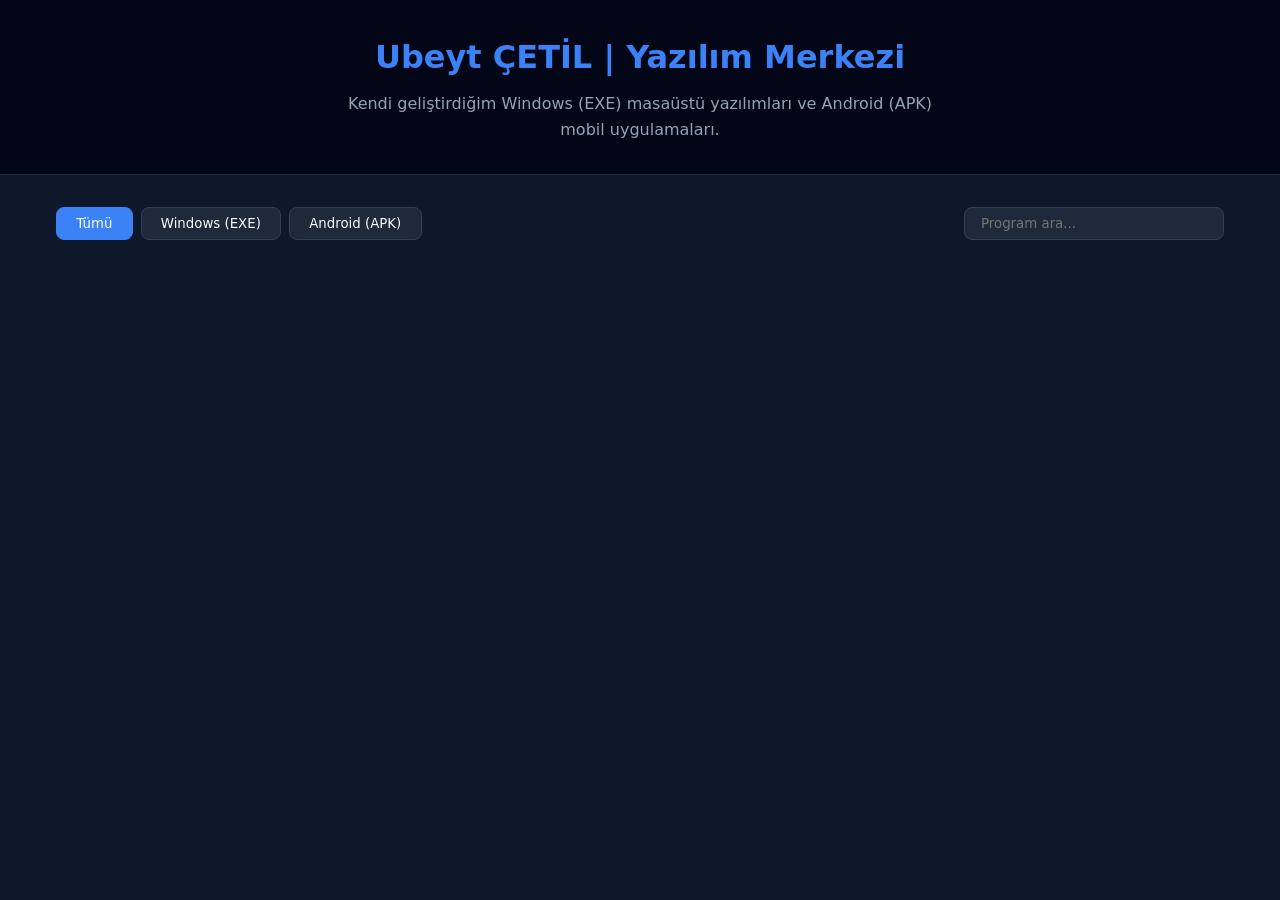
<file: index.html>
<!DOCTYPE html>
<html lang="tr">
<head>
    <meta charset="UTF-8">
    <meta name="viewport" content="width=device-width, initial-scale=1.0">
    <title>Ubeyt ÇETİL | Yazılım & Uygulama Arşivi</title>
    <style>
        :root {
            --bg: #0f172a;
            --card-bg: #1e293b;
            --text: #f8fafc;
            --text-muted: #94a3b8;
            --accent: #3b82f6;
            --accent-hover: #2563eb;
        }
        * { box-sizing: border-box; margin: 0; padding: 0; font-family: 'Segoe UI', system-ui, sans-serif; }
        body { background-color: var(--bg); color: var(--text); line-height: 1.6; }
        header { background: #020617; padding: 2rem 1rem; text-align: center; border-bottom: 1px solid #1e293b; }
        header h1 { font-size: 2rem; color: var(--accent); margin-bottom: 0.5rem; }
        header p { color: var(--text-muted); max-width: 600px; margin: 0 auto; }
        
        .controls { max-width: 1200px; margin: 2rem auto 1rem; padding: 0 1rem; display: flex; flex-wrap: wrap; gap: 1rem; justify-content: space-between; align-items: center; }
        .filters { display: flex; gap: 0.5rem; flex-wrap: wrap; }
        .filter-btn { background: var(--card-bg); color: var(--text); border: 1px solid #334155; padding: 0.5rem 1.2rem; border-radius: 8px; cursor: pointer; transition: 0.2s; }
        .filter-btn.active, .filter-btn:hover { background: var(--accent); border-color: var(--accent); }
        .search-box { padding: 0.5rem 1rem; border-radius: 8px; border: 1px solid #334155; background: var(--card-bg); color: var(--text); width: 260px; }

        .grid { max-width: 1200px; margin: 1.5rem auto 4rem; padding: 0 1rem; display: grid; grid-template-columns: repeat(auto-fill, minmax(300px, 1fr)); gap: 1.5rem; }
        .card { background: var(--card-bg); border-radius: 12px; overflow: hidden; border: 1px solid #334155; transition: transform 0.2s, box-shadow 0.2s; display: flex; flex-direction: column; }
        .card:hover { transform: translateY(-5px); box-shadow: 0 10px 25px rgba(0,0,0,0.4); border-color: var(--accent); }
        .card img { width: 100%; height: 180px; object-fit: cover; background: #020617; }
        .card-body { padding: 1.25rem; flex-grow: 1; display: flex; flex-direction: column; }
        .badge { display: inline-block; background: rgba(59, 130, 246, 0.2); color: #60a5fa; font-size: 0.75rem; font-weight: bold; padding: 0.2rem 0.6rem; border-radius: 6px; margin-bottom: 0.75rem; width: fit-content; }
        .card-title { font-size: 1.2rem; margin-bottom: 0.5rem; color: #fff; text-decoration: none; font-weight: 600; }
        .card-title:hover { color: var(--accent); }
        .card-desc { color: var(--text-muted); font-size: 0.9rem; margin-bottom: 1.25rem; flex-grow: 1; }
        .card-footer { display: flex; justify-content: space-between; align-items: center; border-top: 1px solid #334155; padding-top: 0.75rem; font-size: 0.8rem; color: var(--text-muted); }
        .btn-detail { background: var(--accent); color: white; text-decoration: none; padding: 0.4rem 0.9rem; border-radius: 6px; font-weight: 500; transition: 0.2s; }
        .btn-detail:hover { background: var(--accent-hover); }
    </style>
</head>
<body>

<header>
    <h1>Ubeyt ÇETİL | Yazılım Merkezi</h1>
    <p>Kendi geliştirdiğim Windows (EXE) masaüstü yazılımları ve Android (APK) mobil uygulamaları.</p>
</header>

<div class="controls">
    <div class="filters">
        <button class="filter-btn active" onclick="filtrele('Tümü', this)">Tümü</button>
        <button class="filter-btn" onclick="filtrele('Windows', this)">Windows (EXE)</button>
        <button class="filter-btn" onclick="filtrele('Android', this)">Android (APK)</button>
    </div>
    <input type="text" id="aramaKutusu" class="search-box" placeholder="Program ara..." onkeyup="ara()">
</div>

<main class="grid" id="programListesi"></main>

<script>
    let tumUygulamalar = [];
    let aktifKategori = 'Tümü';

    fetch('uygulamalar.json')
        .then(res => res.json())
        .then(data => {
            tumUygulamalar = data;
            listeyiGoster(tumUygulamalar);
        });

    function listeyiGoster(liste) {
        const alan = document.getElementById('programListesi');
        alan.innerHTML = '';
        liste.forEach(app => {
            alan.innerHTML += `
                <article class="card">
                    <a href="detay.html?id=${app.id}">
                        <img src="${app.resim}" alt="${app.baslik}">
                    </a>
                    <div class="card-body">
                        <span class="badge">${app.platform} • ${app.boyut}</span>
                        <a href="detay.html?id=${app.id}" class="card-title">${app.baslik}</a>
                        <p class="card-desc">${app.ozet}</p>
                        <div class="card-footer">
                            <span>${app.tarih}</span>
                            <a href="detay.html?id=${app.id}" class="btn-detail">İncele & İndir</a>
                        </div>
                    </div>
                </article>
            `;
        });
    }

    function filtrele(kategori, btn) {
        aktifKategori = kategori;
        document.querySelectorAll('.filter-btn').forEach(b => b.classList.remove('active'));
        btn.classList.add('active');
        ara();
    }

    function ara() {
        const kelime = document.getElementById('aramaKutusu').value.toLowerCase();
        const filtrelenmis = tumUygulamalar.filter(app => {
            const kategoriUyumu = aktifKategori === 'Tümü' || app.platform === aktifKategori;
            const kelimeUyumu = app.baslik.toLowerCase().includes(kelime) || app.ozet.toLowerCase().includes(kelime);
            return kategoriUyumu && kelimeUyumu;
        });
        listeyiGoster(filtrelenmis);
    }
</script>

</body>
</html>
</file>
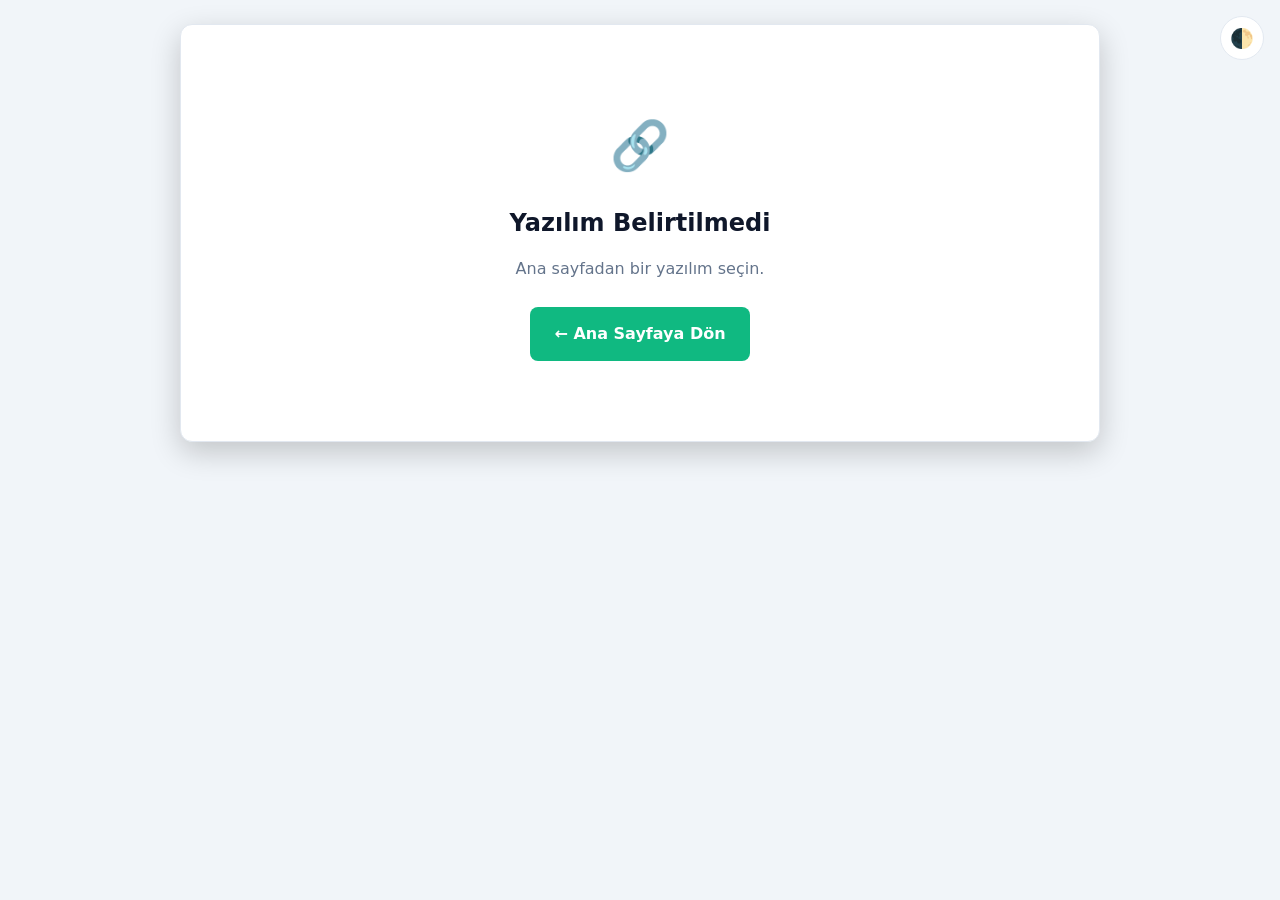
<file: detay.html>
<!DOCTYPE html>
<html lang="tr" data-theme="dark">
<head>
    <meta charset="UTF-8">
    <meta name="viewport" content="width=device-width, initial-scale=1.0">
    <title>Yazılım Detayı | Ubeyt ÇETİL</title>

    <!-- Dinamik SEO (JS ile doldurulur) -->
    <meta name="description" id="meta-desc" content="">
    <meta property="og:type" content="website">
    <meta property="og:title" id="og-title" content="">
    <meta property="og:description" id="og-desc" content="">
    <meta property="og:image" id="og-img" content="">
    <meta name="twitter:card" content="summary_large_image">
    <meta name="twitter:title" id="tw-title" content="">
    <meta name="twitter:description" id="tw-desc" content="">
    <meta name="twitter:image" id="tw-img" content="">

    <link rel="preconnect" href="https://giscus.app" crossorigin>
    <link rel="preconnect" href="https://www.youtube-nocookie.com">

    <style>
        :root, html[data-theme="dark"] {
            --bg:#0b1120; --card:#1e293b; --panel:#0f172a;
            --text:#f8fafc; --muted:#94a3b8;
            --accent:#3b82f6; --success:#10b981; --warn:#f59e0b;
            --border:#334155; --r:12px; --rs:8px; --t:0.2s ease;
        }
        html[data-theme="light"] {
            --bg:#f1f5f9; --card:#ffffff; --panel:#f8fafc;
            --text:#0f172a; --muted:#64748b; --border:#e2e8f0;
        }
        @media (prefers-reduced-motion: reduce) {
            *,*::before,*::after{animation-duration:.01ms!important;transition-duration:.01ms!important}
        }
        *{box-sizing:border-box;margin:0;padding:0}
        body{
            font-family:system-ui,-apple-system,'Segoe UI',Roboto,sans-serif;
            background:var(--bg);color:var(--text);line-height:1.7;padding:1.5rem 1rem;
            -webkit-font-smoothing:antialiased;transition:background var(--t),color var(--t);
        }
        .container{
            max-width:920px;margin:0 auto;background:var(--card);border-radius:var(--r);
            padding:2rem;border:1px solid var(--border);
            box-shadow:0 10px 30px rgba(0,0,0,.2);animation:fadeIn .3s ease;
        }
        @keyframes fadeIn{from{opacity:0}to{opacity:1}}

        /* Skeleton */
        .skeleton{position:relative;overflow:hidden;background:var(--panel);border-radius:var(--rs)}
        .skeleton::after{content:'';position:absolute;inset:0;
            background:linear-gradient(90deg,transparent,rgba(255,255,255,.06),transparent);
            animation:shimmer 1.5s infinite}
        @keyframes shimmer{from{transform:translateX(-100%)}to{transform:translateX(100%)}}
        .sk-line{height:1rem;margin-bottom:.75rem}
        .sk-line.short{width:60%}
        .sk-line.title{height:2rem;width:70%;margin-bottom:1rem}
        .sk-img{width:100%;height:300px;margin-bottom:1.5rem}

        /* A11y */
        .skip-link{position:absolute;top:-100px;left:1rem;background:var(--accent);color:#fff;
            padding:.75rem 1rem;border-radius:var(--rs);z-index:1000;transition:top var(--t)}
        .skip-link:focus{top:1rem}
        :focus-visible{outline:2px solid var(--accent);outline-offset:3px;border-radius:4px}

        /* Tema butonu */
        .theme-toggle{position:fixed;top:1rem;right:1rem;z-index:100;
            width:44px;height:44px;border-radius:50%;background:var(--card);
            border:1px solid var(--border);cursor:pointer;font-size:1.2rem;
            display:flex;align-items:center;justify-content:center;transition:transform var(--t)}
        .theme-toggle:hover{transform:scale(1.1)}

        /* Breadcrumb */
        .breadcrumb{font-size:.85rem;color:var(--muted);margin-bottom:1.2rem;
            padding-bottom:.8rem;border-bottom:1px solid var(--border)}
        .breadcrumb a{color:var(--accent);text-decoration:none}
        .breadcrumb a:hover{text-decoration:underline}

        h1{font-size:clamp(1.5rem,4vw,2rem);margin-bottom:.6rem;line-height:1.2;
            font-weight:800;letter-spacing:-.02em}
        .meta-bar{display:flex;flex-wrap:wrap;gap:.5rem 1.25rem;font-size:.85rem;
            color:var(--muted);margin-bottom:1.5rem;background:var(--panel);
            padding:.75rem 1rem;border-radius:var(--rs);border:1px solid var(--border)}
        .meta-bar strong{color:var(--text);font-weight:600}

        .cover-img{width:100%;max-height:450px;border-radius:var(--r);margin-bottom:1.8rem;
            border:1px solid var(--border);object-fit:cover;display:block;
            box-shadow:0 4px 20px rgba(0,0,0,.2)}

        .section-title{font-size:1.2rem;color:var(--accent);margin:2rem 0 1rem;
            padding-left:.85rem;border-left:4px solid var(--accent);font-weight:700}
        .intro-text{font-size:1.05rem;margin-bottom:1.5rem}

        .spec-table{width:100%;border-collapse:collapse;margin-bottom:1.5rem;
            background:var(--panel);border-radius:var(--rs);overflow:hidden}
        .spec-table tr{border-bottom:1px solid var(--border)}
        .spec-table tr:last-child{border-bottom:none}
        .spec-table td{padding:.75rem 1rem;font-size:.95rem;vertical-align:top}
        .spec-table td:first-child{font-weight:600;color:var(--muted);width:38%;
            background:rgba(127,127,127,.04)}

        .feature-list{list-style:none;padding:0;margin-bottom:1.5rem}
        .feature-list li{position:relative;padding-left:1.75rem;margin-bottom:.6rem}
        .feature-list li::before{content:'✓';position:absolute;left:0;
            color:var(--success);font-weight:bold}
        .install-list{padding-left:1.5rem;margin-bottom:1.5rem}
        .install-list li{margin-bottom:.6rem;padding-left:.25rem}

        .video-wrapper{position:relative;padding-bottom:56.25%;height:0;overflow:hidden;
            border-radius:var(--r);margin-bottom:1.8rem;border:1px solid var(--border);background:#000}
        .video-wrapper iframe{position:absolute;inset:0;width:100%;height:100%;border:0}

        .download-box{background:linear-gradient(135deg,var(--panel),var(--card));
            padding:2rem 1.5rem;border-radius:var(--r);text-align:center;
            border:1px solid var(--accent);margin:2.5rem 0}
        .download-box h3{margin-bottom:1.25rem;font-size:1.15rem}
        .download-buttons{display:flex;flex-wrap:wrap;gap:.75rem;
            justify-content:center;margin:1rem 0}
        .btn-dl{display:inline-flex;align-items:center;gap:.5rem;
            padding:.85rem 1.5rem;border-radius:var(--rs);font-weight:700;
            text-decoration:none;font-size:1rem;transition:all var(--t);
            border:none;cursor:pointer;font-family:inherit;color:#fff}
        .btn-dl:hover{transform:translateY(-2px);box-shadow:0 6px 20px rgba(0,0,0,.25)}
        .btn-primary{background:var(--success)}
        .btn-primary:hover{background:#059669}
        .btn-secondary{background:var(--warn);color:#0f172a}
        .btn-secondary:hover{background:#d97706}
        .btn-ghost{background:transparent;color:var(--text);border:1px solid var(--border)}
        .btn-ghost:hover{background:var(--panel)}
        .security-note{font-size:.82rem;color:var(--muted);margin-top:1rem;line-height:1.5}

        .author-box{display:flex;align-items:center;gap:1rem;background:var(--panel);
            padding:1.2rem;border-radius:var(--rs);border:1px solid var(--border);margin-bottom:2rem}
        .author-avatar{width:55px;height:55px;border-radius:50%;
            background:linear-gradient(135deg,var(--accent),#8b5cf6);
            display:flex;align-items:center;justify-content:center;
            font-weight:800;font-size:1.1rem;color:#fff;flex-shrink:0}
        .author-info strong{display:block;margin-bottom:.25rem}
        .author-info p{font-size:.88rem;color:var(--muted)}

        .chat-section{background:var(--panel);padding:1.5rem;border-radius:var(--r);
            border:1px solid var(--border);margin-top:2rem}
        .chat-header{display:flex;justify-content:space-between;align-items:center;
            margin-bottom:1rem;flex-wrap:wrap;gap:.75rem}
        .chat-status{font-size:.8rem;color:var(--success);display:flex;
            align-items:center;gap:.4rem;font-weight:600}
        .chat-status .dot{width:8px;height:8px;background:var(--success);
            border-radius:50%;animation:pulse 2s infinite}
        @keyframes pulse{0%,100%{opacity:1}50%{opacity:.5}}
        .giscus-placeholder{padding:1.5rem;text-align:center;color:var(--muted);
            font-size:.9rem;border:1px dashed var(--border);border-radius:var(--rs)}

        .related-grid{display:grid;grid-template-columns:repeat(auto-fill,minmax(200px,1fr));
            gap:.75rem;margin-bottom:2rem}
        .related-card{background:var(--panel);border:1px solid var(--border);
            border-radius:var(--rs);padding:1rem;text-decoration:none;color:var(--text);
            transition:all var(--t);display:block}
        .related-card:hover{border-color:var(--accent);transform:translateY(-2px)}
        .related-card .name{font-weight:600;font-size:.95rem;margin-bottom:.25rem}
        .related-card .meta{font-size:.8rem;color:var(--muted)}

        .error-state{text-align:center;padding:3rem 1rem}
        .error-state .icon{font-size:3rem;margin-bottom:1rem}
        .error-state h2{margin-bottom:.75rem}
        .error-state p{color:var(--muted);margin-bottom:1.5rem}

        @media (max-width:640px){
            body{padding:.75rem .5rem}
            .container{padding:1.25rem}
            .download-buttons{flex-direction:column}
            .btn-dl{justify-content:center;width:100%}
            .theme-toggle{top:.5rem;right:.5rem;width:40px;height:40px}
        }
        @media print{
            .theme-toggle,.download-box,.chat-section,.related-grid{display:none}
            body{background:#fff;color:#000;padding:0}
            .container{box-shadow:none;border:none}
        }
    </style>
</head>
<body>
    <a href="#main" class="skip-link">İçeriğe geç</a>
    <button class="theme-toggle" id="themeToggle" aria-label="Tema değiştir" type="button">🌓</button>

    <main id="main" class="container" role="main">
        <div id="skeleton">
            <div class="skeleton sk-line title"></div>
            <div class="skeleton sk-line"></div>
            <div class="skeleton sk-img"></div>
            <div class="skeleton sk-line"></div>
            <div class="skeleton sk-line short"></div>
        </div>
        <div id="icerikAlani" hidden></div>
    </main>

<script>
(function(){
'use strict';

/* ============================================================
   GISCUS AYARLARI
   1) Depo → Settings → Features → Discussions ✓
   2) https://giscus.app/tr üzerinden aşağıdaki iki ID'yi alın
   3) Placeholder'ları değiştirin. Boş bırakırsanız uyarı gösterilir.
   ============================================================ */
const GISCUS = {
    repo:       'ubeyt2029-stack/ubeyt2029-stack.github.io',
    repoId:     'R_kgDORvfscg',
    category:   'General',
    categoryId: 'DIC_kwDORvfscs4DLo_Y',
}

/* ---------- Tema ---------- */
const html = document.documentElement;
const themeBtn = document.getElementById('themeToggle');
const initTheme = () => {
    const stored = localStorage.getItem('theme');
    const prefersLight = matchMedia('(prefers-color-scheme: light)').matches;
    html.setAttribute('data-theme', stored || (prefersLight ? 'light' : 'dark'));
};
initTheme();
themeBtn.addEventListener('click', () => {
    const next = html.getAttribute('data-theme') === 'dark' ? 'light' : 'dark';
    html.setAttribute('data-theme', next);
    localStorage.setItem('theme', next);
    // Giscus'u senkronize et
    const frame = document.querySelector('iframe.giscus-frame');
    frame?.contentWindow.postMessage(
        { giscus: { setConfig: { theme: next } } },
        'https://giscus.app'
    );
});

/* ---------- Yardımcılar ---------- */
const $ = id => document.getElementById(id);
const escape = s => String(s ?? '')
    .replace(/&/g,'&amp;').replace(/</g,'&lt;').replace(/>/g,'&gt;')
    .replace(/"/g,'&quot;').replace(/'/g,'&#39;');
const setMeta = (id, val) => { const el = $(id); if (el) el.setAttribute('content', val || ''); };

const skeleton = $('skeleton');
const alan = $('icerikAlani');

function showError(title, msg, icon='🔍') {
    skeleton?.remove();
    alan.hidden = false;
    alan.innerHTML = `
        <div class="error-state">
            <div class="icon" aria-hidden="true">${icon}</div>
            <h2>${escape(title)}</h2>
            <p>${escape(msg)}</p>
            <a href="index.html" class="btn-dl btn-primary">← Ana Sayfaya Dön</a>
        </div>`;
}

/* ---------- Veri akışı ---------- */
const id = new URLSearchParams(location.search).get('id');
if (!id) { showError('Yazılım Belirtilmedi', 'Ana sayfadan bir yazılım seçin.', '🔗'); return; }

fetch('uygulamalar.json', { cache: 'no-cache' })
    .then(r => { if (!r.ok) throw new Error('HTTP ' + r.status); return r.json(); })
    .then(data => {
        const app = Array.isArray(data) ? data.find(x => x.id === id) : null;
        if (!app) return showError('Yazılım Bulunamadı',
            'Aradığınız yazılım kaldırılmış veya taşınmış olabilir.', '❌');
        render(app, data);
    })
    .catch(err => {
        console.error('Veri hatası:', err);
        showError('Yüklenemedi',
            'Yazılım bilgileri yüklenirken sorun oluştu. Sayfayı yenileyip tekrar deneyin.', '⚠️');
    });

/* ---------- Render ---------- */
function render(app, all) {
    skeleton?.remove();
    alan.hidden = false;

    const title    = escape(app.baslik || 'Yazılım Detayı');
    const short    = escape((app.baslik || '').split('–')[0].trim());
    const intro    = escape(app.tanitim || '');
    const platform = escape(app.platform || '-');
    const size     = escape(app.boyut || '-');
    const date     = escape(app.tarih || '-');

    document.title = `${app.baslik || 'Yazılım'} | Ubeyt ÇETİL`;
    setMeta('meta-desc', intro.substring(0,160));
    setMeta('og-title', title); setMeta('og-desc', intro.substring(0,200));
    setMeta('og-img', app.resim || '');
    setMeta('tw-title', title); setMeta('tw-desc', intro.substring(0,200));
    setMeta('tw-img', app.resim || '');

    const ozellikler = (app.ozellikler||[]).map(o=>`<li>${escape(o)}</li>`).join('');
    const kurulum    = (app.kurulum||[]).map(k=>`<li>${escape(k)}</li>`).join('');

    const videoHTML = app.youtube_id ? `
        <h2 class="section-title">🎬 Video Anlatım</h2>
        <div class="video-wrapper">
            <iframe src="https://www.youtube-nocookie.com/embed/${encodeURIComponent(app.youtube_id)}?rel=0"
                title="${title} video anlatımı" loading="lazy"
                allow="accelerometer; autoplay; clipboard-write; encrypted-media; gyroscope; picture-in-picture"
                allowfullscreen></iframe>
        </div>` : '';

    const link2HTML = app.link2
        ? `<a href="${escape(app.link2)}" class="btn-dl btn-secondary"
              target="_blank" rel="noopener noreferrer">📥 Alternatif İndirme</a>` : '';

    const coverHTML = app.resim
        ? `<img src="${escape(app.resim)}" alt="${title} ekran görüntüsü"
              class="cover-img" loading="lazy" decoding="async">` : '';

    const related = all
        .filter(a => a.id !== app.id && (a.kategori === app.kategori || a.platform === app.platform))
        .slice(0,4);

    const relatedHTML = related.length ? `
        <h2 class="section-title">📚 Benzer Yazılımlar</h2>
        <div class="related-grid">
            ${related.map(r=>`
                <a href="detay.html?id=${encodeURIComponent(r.id)}" class="related-card">
                    <div class="name">${escape(r.baslik)}</div>
                    <div class="meta">${escape(r.platform||'')} · ${escape(r.boyut||'')}</div>
                </a>`).join('')}
        </div>` : '';

    const jsonLd = {
        '@context':'https://schema.org',
        '@type':'SoftwareApplication',
        name: app.baslik, description: app.tanitim,
        applicationCategory:'DesktopApplication',
        operatingSystem: app.gereksinim || app.platform,
        softwareVersion: app.surum || '1.0',
        fileSize: app.boyut,
        offers:{'@type':'Offer', price:'0', priceCurrency:'TRY'},
        author:{'@type':'Person', name:'Ubeyt ÇETİL'}
    };

    alan.innerHTML = `
    <script type="application/ld+json">${JSON.stringify(jsonLd)}<\/script>

    <nav class="breadcrumb" aria-label="Breadcrumb">
        <a href="index.html">Ana Sayfa</a> /
        <span>${escape(app.kategori || app.platform || 'Yazılım')}</span> /
        <strong aria-current="page">${title}</strong>
    </nav>

    <h1>${title}</h1>

    <div class="meta-bar">
        <span>👤 <strong>Ubeyt ÇETİL</strong></span>
        <span>💻 <strong>${platform}</strong></span>
        <span>📦 <strong>${size}</strong></span>
        <span>📅 <strong>${date}</strong></span>
    </div>

    ${coverHTML}
    <p class="intro-text"><strong>${short},</strong> ${intro}</p>

    <h2 class="section-title">📋 Teknik Bilgiler</h2>
    <table class="spec-table">
        <tr><td>Uygulama Adı</td><td>${title}</td></tr>
        <tr><td>Sürüm</td><td>${escape(app.surum || 'v1.0')}</td></tr>
        <tr><td>İşletim Sistemi</td><td>${escape(app.gereksinim || platform)}</td></tr>
        <tr><td>Dil</td><td>${escape(app.dil || 'Türkçe')}</td></tr>
        <tr><td>Lisans</td><td>${escape(app.lisans || 'Ücretsiz')}</td></tr>
        <tr><td>Dosya Boyutu</td><td>${size}</td></tr>
    </table>

    ${ozellikler ? `<h2 class="section-title">✨ Öne Çıkan Özellikler</h2><ul class="feature-list">${ozellikler}</ul>` : ''}
    ${kurulum    ? `<h2 class="section-title">🛠️ Kurulum Rehberi</h2><ol class="install-list">${kurulum}</ol>` : ''}
    ${videoHTML}

    <div class="download-box">
        <h3>⬇️ Güvenli İndirme Bağlantıları</h3>
        <div class="download-buttons">
            <a href="${escape(app.link1)}" class="btn-dl btn-primary"
               target="_blank" rel="noopener noreferrer">📥 Hızlı İndir (${size})</a>
            ${link2HTML}
            <button class="btn-dl btn-ghost" id="shareBtn" type="button">🔗 Paylaş</button>
        </div>
        <p class="security-note">
            ℹ️ Mağaza dışı yüklemede cihazınızın
            <strong>"Bilinmeyen Kaynaklar"</strong> veya Windows
            <strong>"Yine de Çalıştır"</strong> onayını vermeniz yeterlidir.
        </p>
    </div>

    <div class="author-box">
        <div class="author-avatar" aria-hidden="true">UÇ</div>
        <div class="author-info">
            <strong>Ubeyt ÇETİL</strong>
            <p>Bu yazılım tarafımdan geliştirilmiş ve ücretsiz sunulmuştur. Görüş ve hata bildirimlerinizi aşağıdaki sohbetten iletebilirsiniz.</p>
        </div>
    </div>

    ${relatedHTML}

    <section class="chat-section" aria-labelledby="chat-h">
        <div class="chat-header">
            <h3 id="chat-h">💬 Soru, Destek ve Yorumlar</h3>
            <span class="chat-status"><span class="dot" aria-hidden="true"></span> Aktif</span>
        </div>
        <p style="font-size:.85rem;color:var(--muted);margin-bottom:1rem">
            GitHub hesabınızla giriş yaparak soru sorabilir, deneyiminizi paylaşabilirsiniz.
        </p>
        <div id="giscus-container"></div>
    </section>`;

    /* Paylaş butonu */
    $('shareBtn')?.addEventListener('click', async e => {
        const data = { title: app.baslik, text: app.tanitim, url: location.href };
        try {
            if (navigator.share) await navigator.share(data);
            else {
                await navigator.clipboard.writeText(location.href);
                const b = e.currentTarget, orig = b.innerHTML;
                b.innerHTML = '✅ Kopyalandı!';
                setTimeout(() => b.innerHTML = orig, 2000);
            }
        } catch(err){ if (err.name !== 'AbortError') console.error(err); }
    });

    loadGiscus();
}

/* ---------- Giscus yükleyici ---------- */
function loadGiscus() {
    const box = $('giscus-container');
    if (!box) return;
    if (!GISCUS.repoId || GISCUS.repoId.startsWith('YOUR_')) {
        box.innerHTML = `<div class="giscus-placeholder">
            ⚙️ Yorum sistemi henüz yapılandırılmadı.<br>
            <small><code>GISCUS</code> yapılandırmasını doldurun
            (bkz. <a href="https://giscus.app/tr" target="_blank" rel="noopener">giscus.app/tr</a>).</small>
        </div>`;
        return;
    }
    const s = document.createElement('script');
    s.src = 'https://giscus.app/client.js';
    s.setAttribute('data-repo', GISCUS.repo);
    s.setAttribute('data-repo-id', GISCUS.repoId);
    s.setAttribute('data-category', GISCUS.category);
    s.setAttribute('data-category-id', GISCUS.categoryId);
    s.setAttribute('data-mapping', 'url');
    s.setAttribute('data-strict', '0');
    s.setAttribute('data-reactions-enabled', '1');
    s.setAttribute('data-emit-metadata', '0');
    s.setAttribute('data-input-position', 'top');
    s.setAttribute('data-theme', html.getAttribute('data-theme'));
    s.setAttribute('data-lang', 'tr');
    s.setAttribute('data-loading', 'lazy');
    s.crossOrigin = 'anonymous';
    s.async = true;
    box.appendChild(s);
}
})();
</script>
</body>
</html>
</file>
